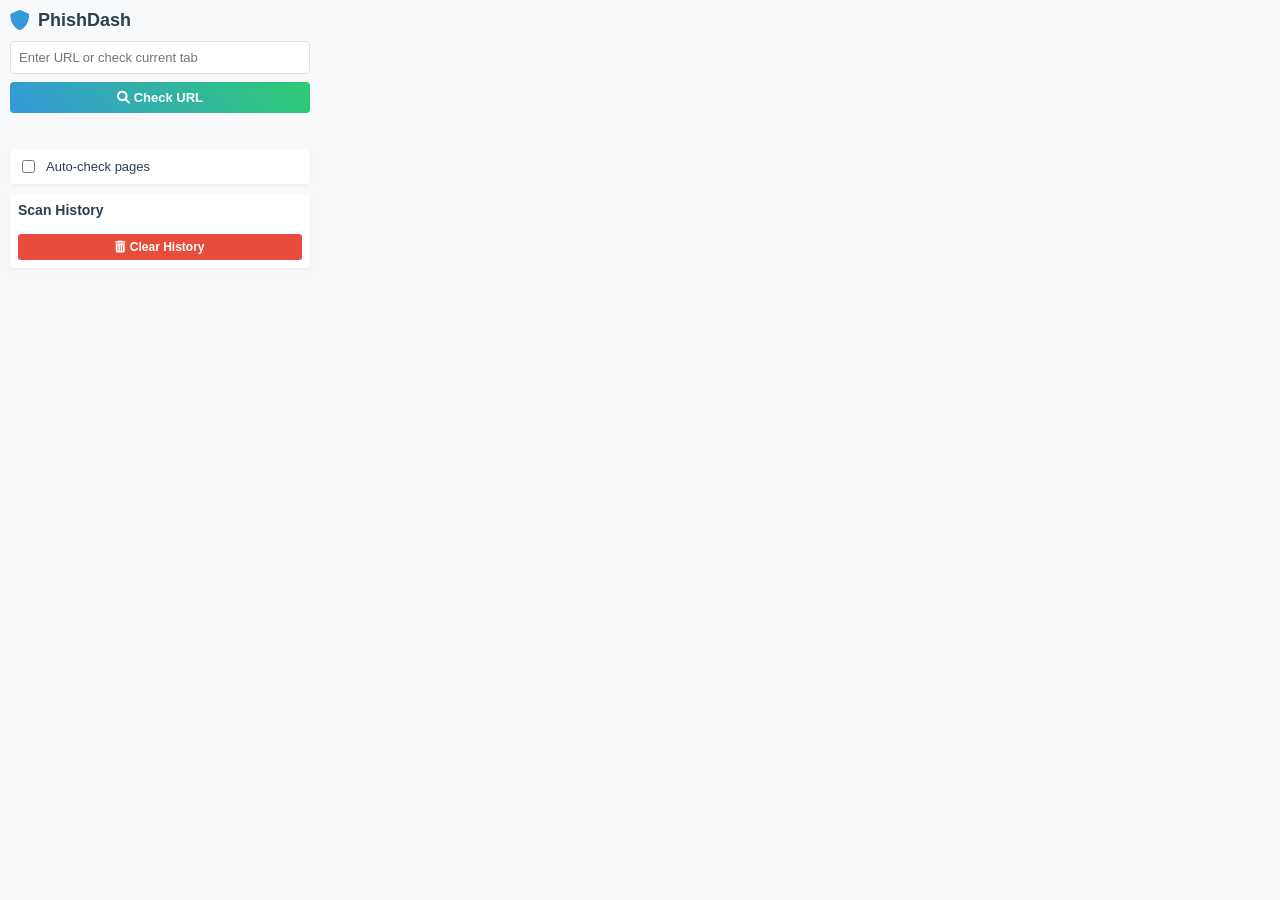
<file: extension/popup.html>
<!DOCTYPE html>
<html lang="en">
<head>
    <meta charset="UTF-8">
    <title>PhishDash</title>
    <link href="https://cdnjs.cloudflare.com/ajax/libs/font-awesome/6.0.0/css/all.min.css" rel="stylesheet">
    <script defer src="popup.js"></script>
    <style>
        body {
            width: 300px;
            padding: 10px;
            font-family: 'Segoe UI', Tahoma, Geneva, Verdana, sans-serif;
            margin: 0;
            background: #f8f9fa;
        }
        
        .header {
            display: flex;
            align-items: center;
            margin-bottom: 10px;
        }
        
        .header h1 {
            font-size: 18px;
            margin: 0;
            color: #2c3e50;
        }
        
        .header i {
            color: #3498db;
            margin-right: 8px;
            font-size: 20px;
        }
        
        .url-input {
            width: 100%;
            padding: 8px;
            border: 1px solid #e0e0e0;
            border-radius: 4px;
            margin-bottom: 8px;
            box-sizing: border-box;
            font-size: 13px;
            transition: border-color 0.3s;
        }
        
        .url-input:focus {
            outline: none;
            border-color: #3498db;
        }
        
        .check-button {
            width: 100%;
            padding: 8px;
            background: linear-gradient(45deg, #3498db, #2ecc71);
            color: white;
            border: none;
            border-radius: 4px;
            cursor: pointer;
            font-size: 13px;
            font-weight: 600;
            transition: transform 0.2s, box-shadow 0.2s;
        }
        
        .check-button:hover {
            transform: translateY(-2px);
            box-shadow: 0 4px 8px rgba(0,0,0,0.1);
        }
        
        .spinner {
            display: none;
            border: 3px solid #f3f3f3;
            border-top: 3px solid #3498db;
            border-radius: 50%;
            width: 16px;
            height: 16px;
            animation: spin 1s linear infinite;
            margin: 8px auto;
        }
        
        @keyframes spin {
            0% { transform: rotate(0deg); }
            100% { transform: rotate(360deg); }
        }
        
        .result {
            margin: 10px 0;
            padding: 8px;
            border-radius: 4px;
            text-align: center;
            font-weight: 600;
            font-size: 13px;
        }
        
        .result.safe {
            background: rgba(46, 204, 113, 0.1);
            color: #27ae60;
        }
        
        .result.phishing {
            background: rgba(231, 76, 60, 0.1);
            color: #c0392b;
        }
        
        .toggle-container {
            display: flex;
            align-items: center;
            margin: 10px 0;
            padding: 8px;
            background: white;
            border-radius: 4px;
            box-shadow: 0 2px 4px rgba(0,0,0,0.05);
        }
        
        .toggle-container label {
            margin-left: 8px;
            font-size: 13px;
            color: #2c3e50;
        }
        
        .history-container {
            margin-top: 10px;
            padding: 8px;
            background: white;
            border-radius: 4px;
            box-shadow: 0 2px 4px rgba(0,0,0,0.05);
        }
        
        .history-title {
            font-size: 14px;
            margin: 0 0 8px 0;
            color: #2c3e50;
        }
        
        .history-list {
            max-height: 150px;
            overflow-y: auto;
            margin-bottom: 8px;
        }
        
        .history-item {
            padding: 6px;
            margin-bottom: 4px;
            border-radius: 3px;
            font-size: 11px;
            word-break: break-all;
            background: #f8f9fa;
        }
        
        .history-item:last-child {
            margin-bottom: 0;
        }
        
        .history-item.safe {
            border-left: 2px solid #27ae60;
        }
        
        .history-item.phishing {
            border-left: 2px solid #c0392b;
        }
        
        .clear-history {
            width: 100%;
            padding: 6px;
            background-color: #e74c3c;
            color: white;
            border: none;
            border-radius: 3px;
            cursor: pointer;
            font-weight: bold;
            font-size: 12px;
            transition: background-color 0.3s;
        }
        
        .clear-history:hover {
            background-color: #c0392b;
        }
    </style>
</head>
<body>
    <div class="header">
        <i class="fas fa-shield-alt"></i>
        <h1>PhishDash</h1>
    </div>
    
    <input type="text" id="urlInput" class="url-input" placeholder="Enter URL or check current tab">
    <button id="checkButton" class="check-button">
        <i class="fas fa-search"></i> Check URL
    </button>
    
    <div class="spinner" id="spinner"></div>
    <div id="result" class="result"></div>
    
    <div class="toggle-container">
        <input type="checkbox" id="autoCheckToggle">
        <label for="autoCheckToggle">Auto-check pages</label>
    </div>
    
    <div class="history-container">
        <h3 class="history-title">Scan History</h3>
        <div id="history" class="history-list"></div>
        <button id="clearHistory" class="clear-history">
            <i class="fas fa-trash-alt"></i> Clear History
        </button>
    </div>
</body>
</html>
</file>
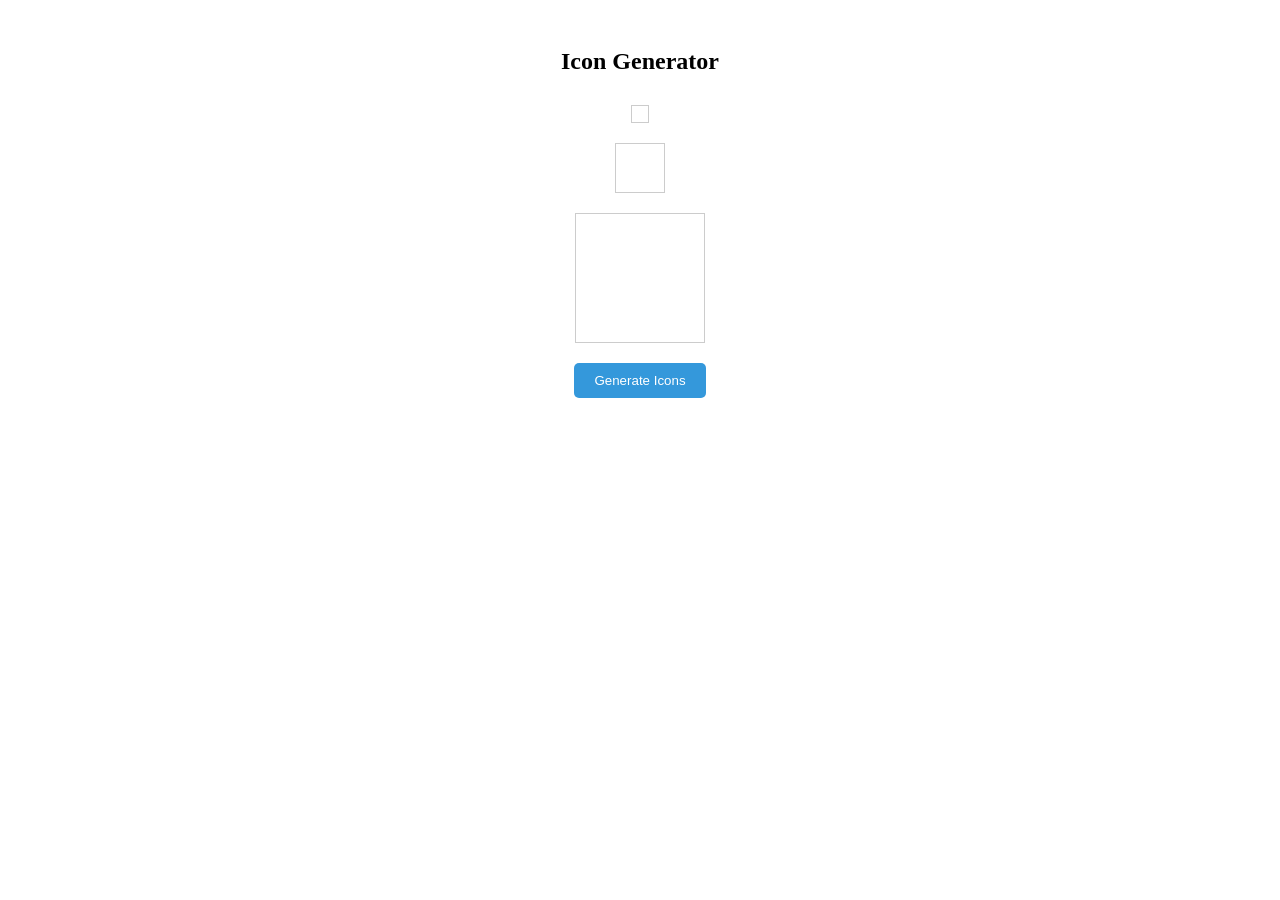
<file: icons/generate_icons.html>
<!DOCTYPE html>
<html>
<head>
    <title>Generate Icons</title>
    <style>
        canvas {
            border: 1px solid #ccc;
            margin: 10px;
        }
        .container {
            display: flex;
            flex-direction: column;
            align-items: center;
            padding: 20px;
        }
        button {
            margin: 10px;
            padding: 10px 20px;
            background: #3498db;
            color: white;
            border: none;
            border-radius: 5px;
            cursor: pointer;
        }
    </style>
</head>
<body>
    <div class="container">
        <h2>Icon Generator</h2>
        <canvas id="icon16" width="16" height="16"></canvas>
        <canvas id="icon48" width="48" height="48"></canvas>
        <canvas id="icon128" width="128" height="128"></canvas>
        <button onclick="generateIcons()">Generate Icons</button>
    </div>

    <script>
        function generateIcons() {
            const sizes = [16, 48, 128];
            const svg = `<?xml version="1.0" encoding="UTF-8"?>
<svg width="128" height="128" viewBox="0 0 128 128" xmlns="http://www.w3.org/2000/svg">
    <circle cx="64" cy="64" r="60" fill="#3498db"/>
    <path d="M64 20 L64 108 M20 64 L108 64" stroke="white" stroke-width="8" stroke-linecap="round"/>
    <circle cx="64" cy="64" r="24" fill="white"/>
</svg>`;

            sizes.forEach(size => {
                const canvas = document.getElementById(`icon${size}`);
                const ctx = canvas.getContext('2d');
                const img = new Image();
                const svgBlob = new Blob([svg], {type: 'image/svg+xml;charset=utf-8'});
                const url = URL.createObjectURL(svgBlob);
                
                img.onload = function() {
                    ctx.drawImage(img, 0, 0, size, size);
                    const link = document.createElement('a');
                    link.download = `icon${size}.png`;
                    link.href = canvas.toDataURL('image/png');
                    link.click();
                };
                
                img.src = url;
            });
        }
    </script>
</body>
</html>
</file>
